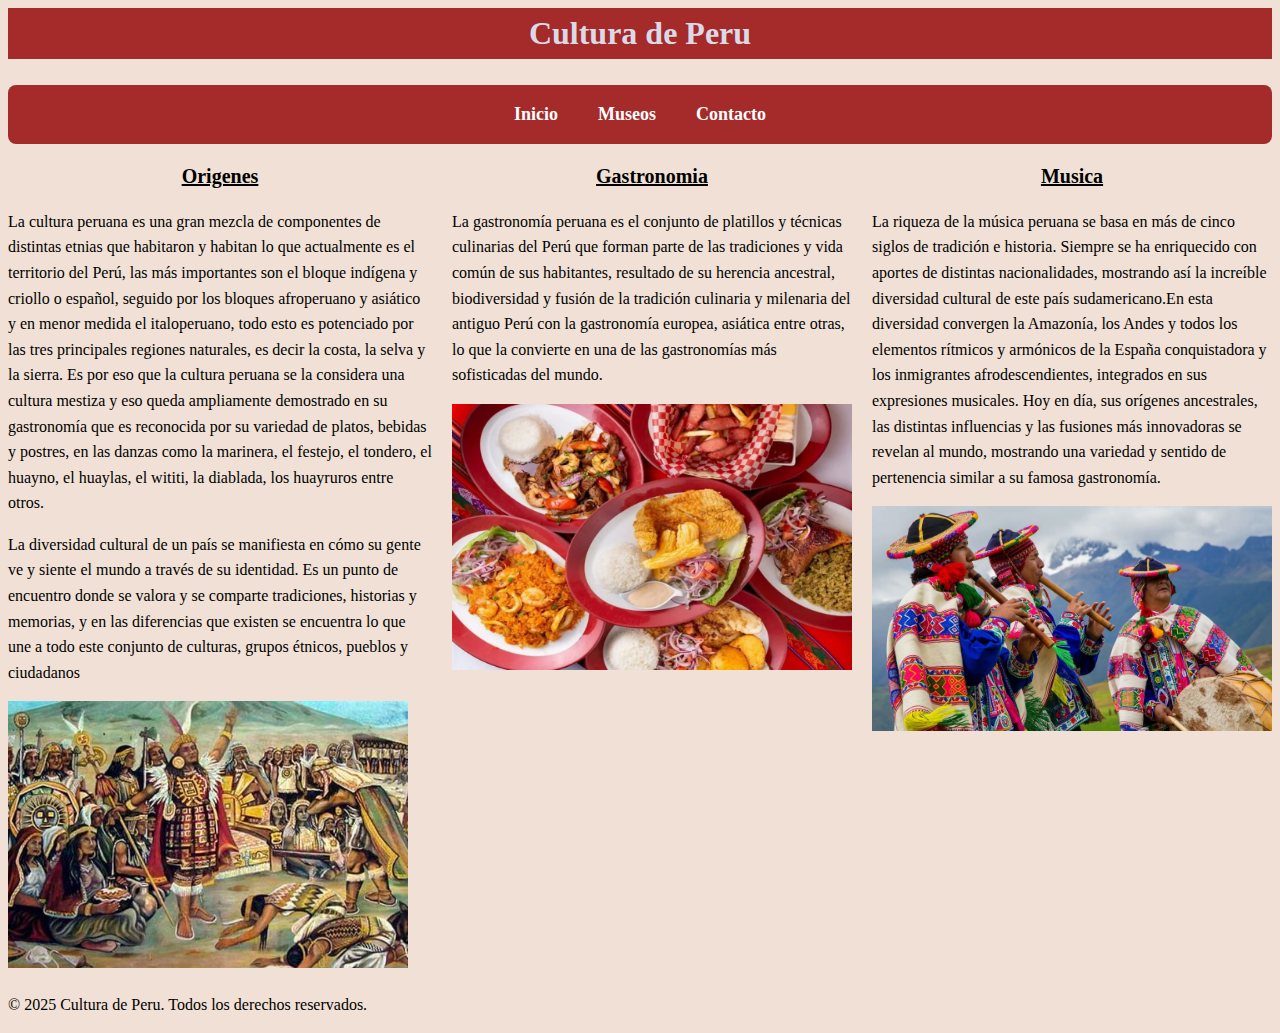
<file: index.html>
<!DOCTYPE html>
<html lang="es">
<head>
    <meta charset="UTF-8">
    <meta name="viewport" content="width=device-width, initial-scale=1.0">
    <title>Peru</title>
    <link rel="stylesheet" href="assets/css/style.css">
</head>
<body>
    <header>
        <h1 class="t1">Cultura de Peru</h1>
    </header>
    <br>
    <nav>
        <ul>
            <li><a href="index.html">Inicio</a></li>
            <li><a href="museos.html">Museos</a></li>
            <li><a href="contacto.html">Contacto</a></li>
        </ul>
    </nav>
    <div class="con1">
        <div>
            <h2 class="t2">Origenes</h2>
            <p>La cultura peruana es una gran mezcla de componentes de distintas etnias que habitaron y habitan lo que actualmente es el territorio del Perú, las más importantes son el bloque indígena y criollo o español, seguido por los bloques afroperuano y asiático y en menor medida el italoperuano, todo esto es potenciado por las tres principales regiones naturales, es decir la costa, la selva y la sierra. Es por eso que la cultura peruana se la considera una cultura mestiza y eso queda ampliamente demostrado en su gastronomía que es reconocida por su variedad de platos, bebidas y postres, en las danzas como la marinera, el festejo, el tondero, el huayno, el huaylas, el wititi, la diablada, los huayruros entre otros.</p>
            <p>La diversidad cultural de un país se manifiesta en cómo su gente ve y siente el mundo a través de su identidad. Es un punto de encuentro donde se valora y se comparte tradiciones, historias y memorias, y en las diferencias que existen se encuentra lo que une a todo este conjunto de culturas, grupos étnicos, pueblos y ciudadanos</p>
            <img src="assets/images/origen.jpg" alt="origen" class="i1">
        </div>
        <div>
            <h2 class="t2">Gastronomia</h2>
        <p>La gastronomía peruana es el conjunto de platillos y técnicas culinarias del Perú que forman parte de las tradiciones y vida común de sus habitantes, resultado de su herencia ancestral, biodiversidad y fusión de la tradición culinaria y milenaria del antiguo Perú con la gastronomía europea, asiática entre otras, lo que la convierte en una de las gastronomías más sofisticadas del mundo.</p>
        <img src="assets/images/gastronomia.webp" alt="gastronomia" class="i1">
        </div>
        <div>
            <h2 class="t2">Musica</h2>
            <p>La riqueza de la música peruana se basa en más de cinco siglos de tradición e historia. Siempre se ha enriquecido con aportes de distintas nacionalidades, mostrando así la increíble diversidad cultural de este país sudamericano.En esta diversidad convergen la Amazonía, los Andes y todos los elementos rítmicos y armónicos de la España conquistadora y los inmigrantes afrodescendientes, integrados en sus expresiones musicales. Hoy en día, sus orígenes ancestrales, las distintas influencias y las fusiones más innovadoras se revelan al mundo, mostrando una variedad y sentido de pertenencia similar a su famosa gastronomía.</p>
            <img src="assets/images/musica.webp" alt="musica" class="i1">
        </div>  
    </div>
    <footer>
        <p>&copy; 2025 Cultura de Peru. Todos los derechos reservados.</p>
        
    </footer>
    
</body>
</html>
</file>
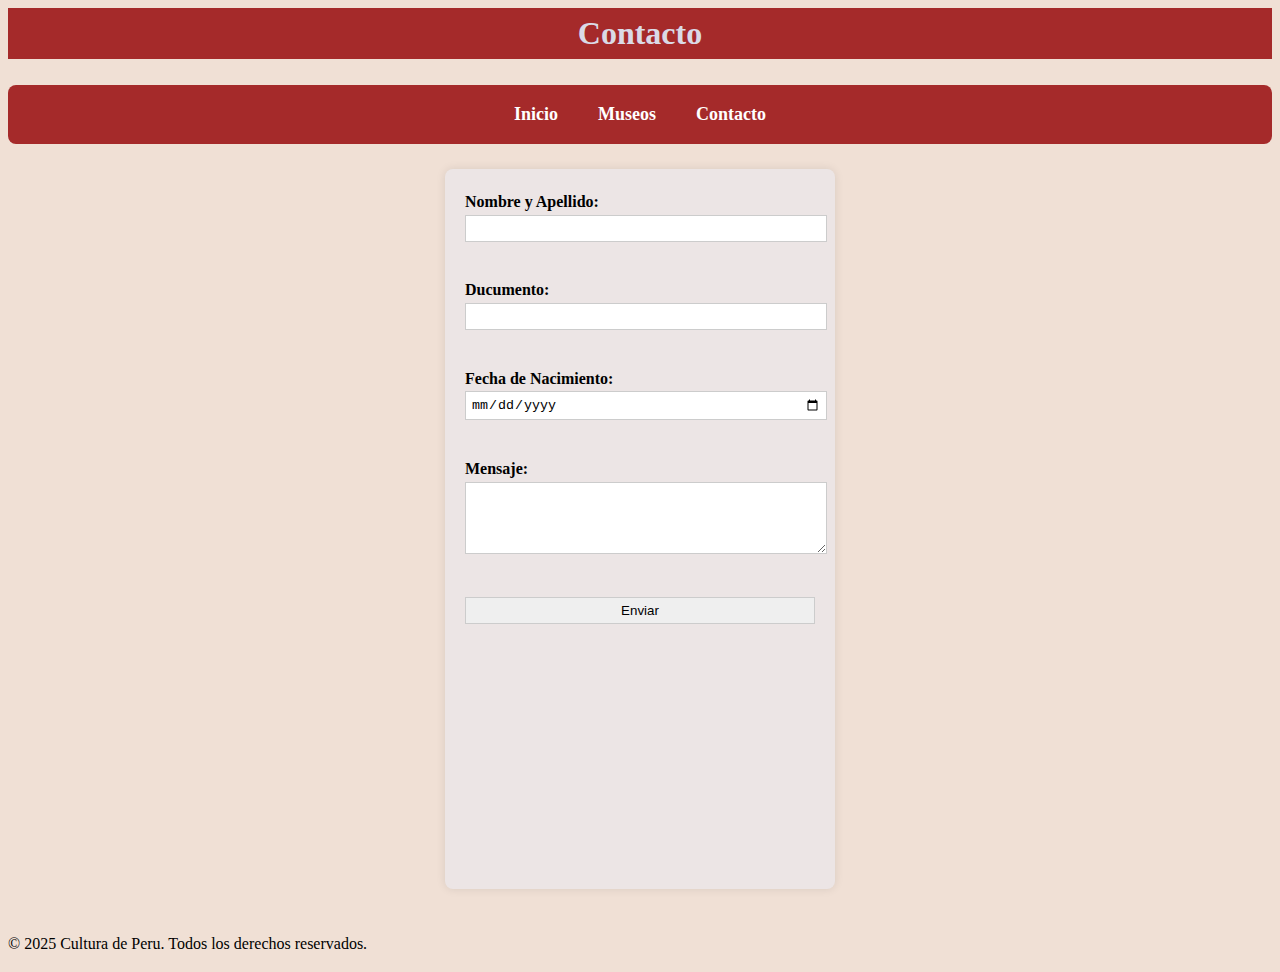
<file: contacto.html>
<!DOCTYPE html>
<html lang="es">
<head>
    <meta charset="UTF-8">
    <meta name="viewport" content="width=device-width, initial-scale=1.0">
    <title>Contacto</title>
    <link rel="stylesheet" href="assets/css/style.css">
</head>
<body>
    <header>
        <h1>Contacto</h1><br>
    </header>
    <nav>
        <ul>
            <li><a href="index.html">Inicio</a></li>
            <li><a href="museos.html">Museos</a></li>
            <li><a href="contacto.html">Contacto</a></li>
        </ul><br>
     <main>
        <form id="contact-form">
            <label for="nombre">Nombre y Apellido:</label>
            <input type="text" id="nombre" required><br><br>

            <label for="documento">Ducumento:</label>
            <input type="number" id="documento" required><br><br>

            <label for="fnacimiento">Fecha de Nacimiento:</label>
            <input type="date" id="fnacimiento"><br><br>

            <label for="mensaje">Mensaje: </label>
            <textarea name="mensaje" id="mensaje" rows="4"></textarea><br><br>
          
            <button type="submit" onclick="enviarFormulario()">Enviar</button>
        </form>
     </main>
    <br>
    <footer>
        <p>&copy; 2025 Cultura de Peru. Todos los derechos reservados.</p>
    </footer>
    <script>
        function enviarFormulario(){
            event.preventDefault();

            var nombre=document.getElementById("nombre").value;
            var documento=document.getElementById("documento").value;
            var fnacimiento=document.getElementById("fnacimiento").value;
            var mensaje=document.getElementById("mensaje").value

            //mostar los valores en la consola
            console.log("Nombre:",nombre);
            console.log("Documento:",documento);
            console.log("fecha de nacimiento: ",fnacimiento);
            console.log("Mensaje: ",mensaje);

            alert("nombre: "+nombre+" y documento: "+documento)
        }
    </script>
</body>
</html>
</file>
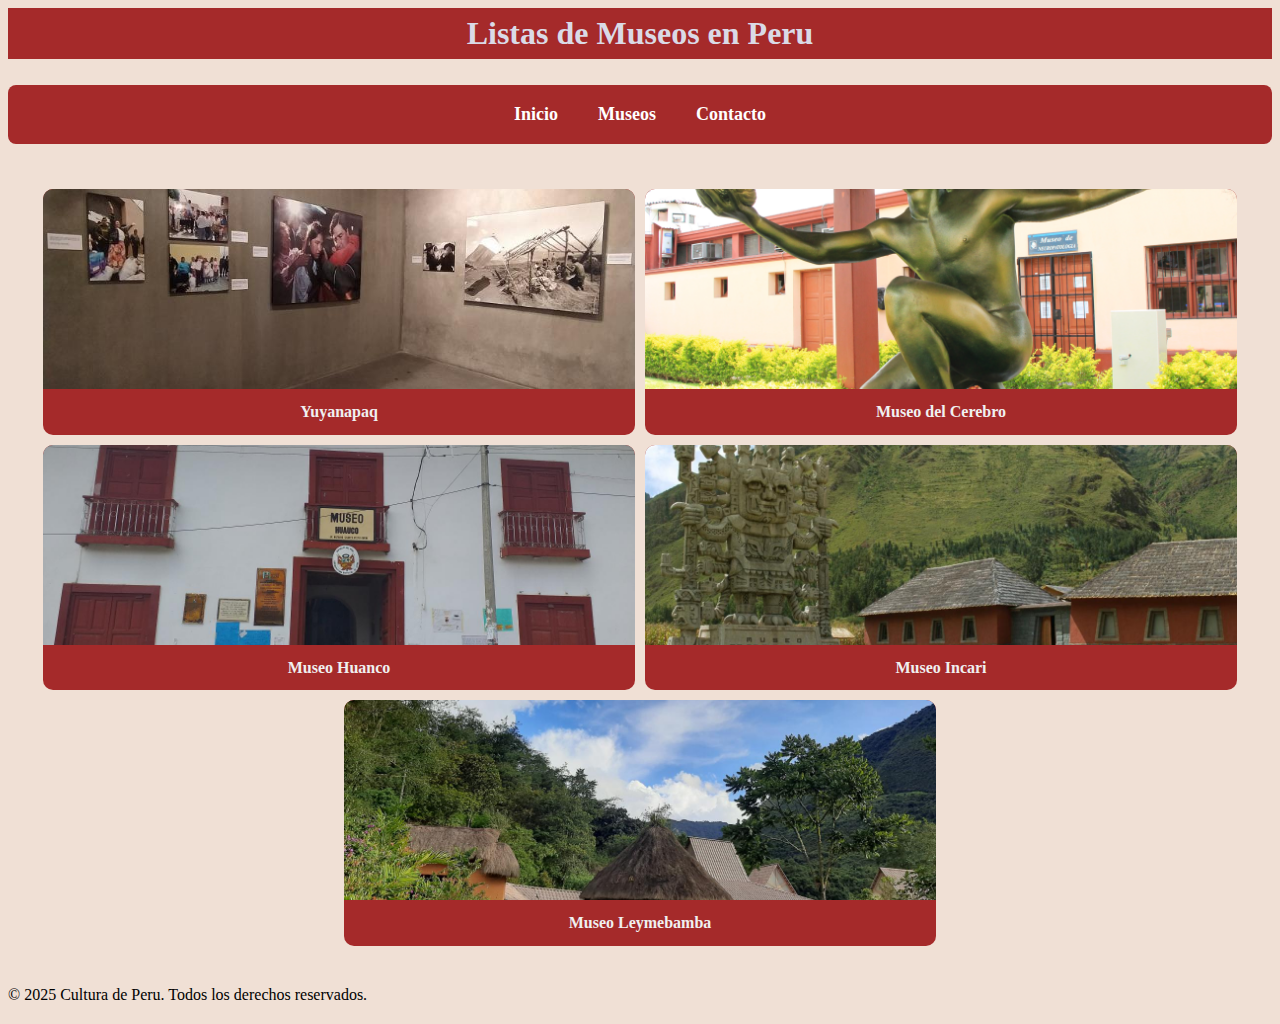
<file: museos.html>
<!DOCTYPE html>
<html lang="es">
<head>
    <meta charset="UTF-8">
    <meta name="viewport" content="width=device-width, initial-scale=1.0">
    <title>Museos</title>
    <link rel="stylesheet" href="assets/css/style.css">
</head>
<body>
    <header>
        <h1>Listas de Museos en Peru</h1><br>
    </header>
    <nav>
        <ul>
            <li><a href="index.html">Inicio</a></li>
            <li><a href="museos.html">Museos</a></li>
            <li><a href="contacto.html">Contacto</a></li>
        </ul><br>
    </nav>
    <div class="container">
        <div class="imagen">
            <img src="assets/images/yuyanapaq.jpg" alt="Museo yuyanapaq">
            <a href="https://museos.cultura.pe/museos/yuyanapaq-para-recordar" target="_blank">Yuyanapaq</a>
        </div>
        <div class="imagen">
            <img src="assets/images/Cerebro.png" alt="Museo del Cerebro">
            <a href="https://museos.cultura.pe/museos/museo-del-cerebro" target="_blank">Museo del Cerebro</a>
        </div>       
        <div class="imagen">
            <img src="assets/images/Huanco.jpg" alt="Museo Huanco">
            <a href="https://museos.cultura.pe/museos/museo-huauco" target="_blank">Museo Huanco</a>
        </div>
        <div class="imagen">
            <img src="assets/images/Incari.jpg" alt="Museo Incari">
            <a href="" target="_blank">Museo Incari</a>
        </div>
        <div class="imagen">
            <img src="assets/images/Leymebamba.jpg" alt="Museo Leymebamba">
            <a href="" target="_blank">Museo Leymebamba</a>
        </div>
    </div>
    <footer>
        <p>&copy; 2025 Cultura de Peru. Todos los derechos reservados.</p>
    </footer>
</body>
</html>
</file>
<file: assets/css/style.css>
/*comentarios*/
body{
    font-family:'Times New Roman', Times, serif; 
    margin: 10;
    padding: 30;
    line-height: 1.6;/*espacios entre lineas*/
    background-color: rgb(240, 224, 213)
    ;
}
nav ul {
    list-style: none;
    padding: 0;
    margin: 0;
    display: flex;
    justify-content: center;
    background-color: rgb(165, 42, 42); /* Fondo oscuro */
    padding: 15px;
    border-radius: 8px; /* Bordes redondeados */
}
nav ul li {
    margin: 0 20px;
}

nav ul li a {
    text-decoration: none;
    color: #fff; 
    font-size: 18px;
    font-weight: bold;
    transition: color 0.3s ease, transform 0.2s ease;
}

.t1{
    color: rgb(218, 218, 230);
    background-color: brown;
    font-family:cursive;
    margin:0%;
    text-align:center;
    border:rgb(255, 0, 0);
}
.t2{
    font-size: 20px;;
    text-decoration: underline;
    text-align: center;
}
h1{
    color: rgb(218, 218, 230);
    background-color: brown;
    font-family:cursive;
    margin:0%;
    text-align:center;
    border:rgb(255, 0, 0); 
}
.i1{
    width: 400px;
    height: auto;
}
.con1{
    display: flex;
    gap: 20px;
}
.container{
    display: flex;
    flex-wrap:wrap;
    gap: 10px;
    justify-content: center;
    padding: 20px;
}
.imagen{
    flex: 1 1 calc(50% - 20px); 
    max-width: calc(50% - 20px);
    text-align: center;
    border-radius: 10px;
    overflow: hidden;
    background-color: rgb(165, 42, 42);
}
.imagen img {
    width: 100%;
    height: 200px;
    object-fit: cover; 
    display: block;
  }
  
  .imagen a {
    display: block;
    padding: 10px;
    color: #f0f0f0;
    text-decoration: none;
    font-weight: bold;
  }
  main {
    display: flex;
    justify-content: center;
    height: 80vh; 
    margin: 0;
}
#contact-form {
    background: rgb(236, 229, 229);
    padding: 20px;
    border-radius: 8px;
    box-shadow: 0px 0px 10px rgba(0, 0, 0, 0.1);
    width: 350px;
    text-align: left; 
}
label {
    font-weight: bold;
    margin-bottom: 5px;
}
input, textarea,button {
    width: 100%;
    padding: 5px;
    margin-bottom: 10px;
    border: 1px solid #ccc;
    border-radius: 0px;
}
</file>
